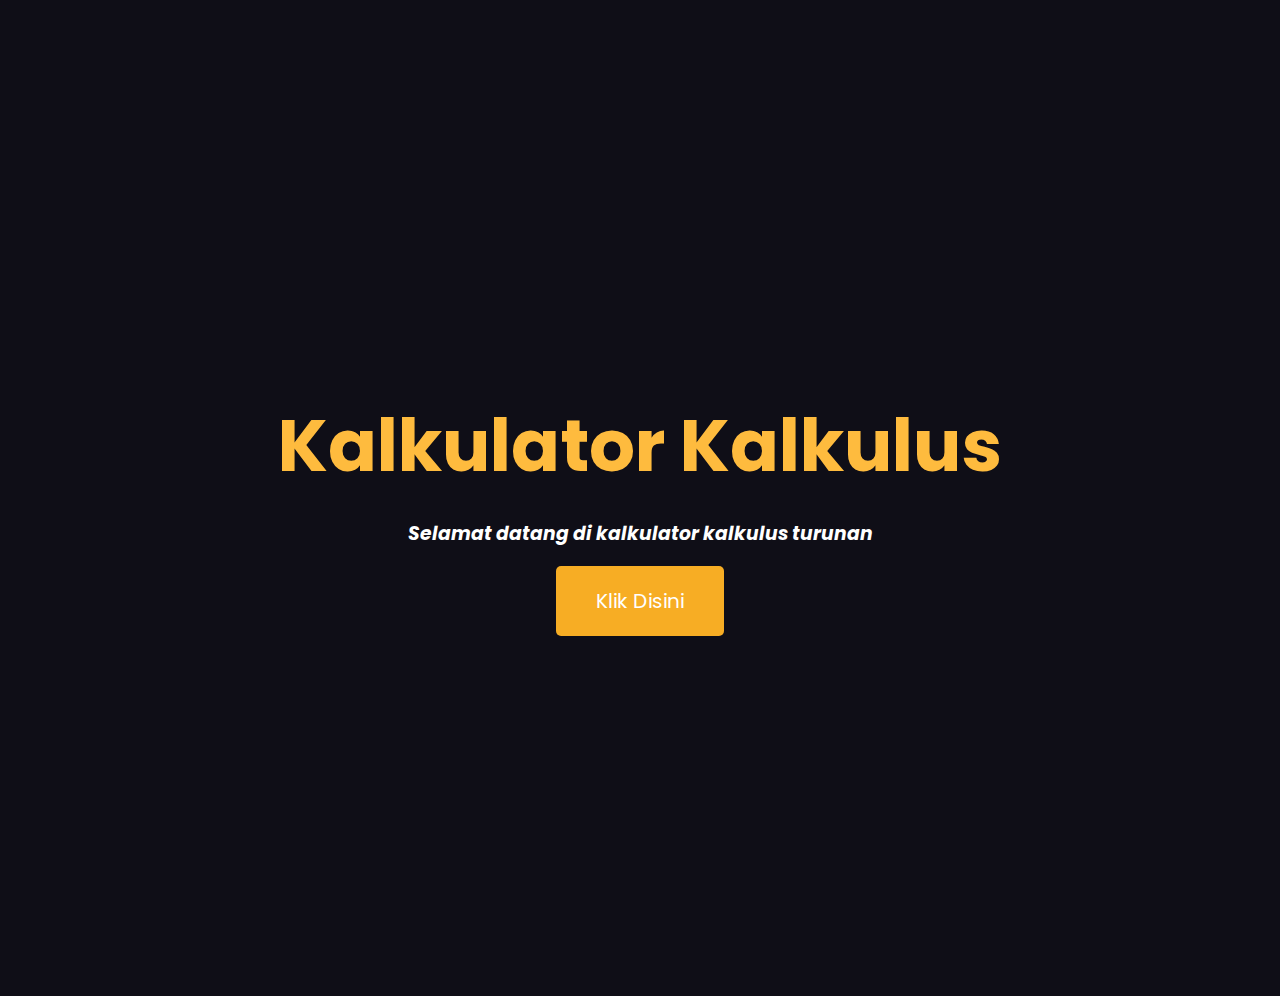
<file: index.html>
<!DOCTYPE html>
<html lang="en">
  <head>
    <meta charset="utf-8" />
    <meta
      name="viewport"
      content="width=device-width, initial-scale=1, shrink-to-fit=no"
    />
    <meta name="description" content="" />
    <meta name="author" content="" />
    <title>kalkulator kalkulus turunan</title>
    <link href="style.css" rel="stylesheet" />
    <link rel="preconnect" href="https://fonts.googleapis.com" />
    <link rel="preconnect" href="https://fonts.gstatic.com" crossorigin />
    <link
      href="https://fonts.googleapis.com/css2?family=Poppins:wght@100;400;700;800&display=swap"
      rel="stylesheet"
    />
  </head>
  <body>
    <div class="container">
      <div class="main">
        <h1 class="kalkulator">Kalkulator Kalkulus</h1>
        <h3 class="welcome">
          <em>Selamat datang di kalkulator kalkulus turunan</em>
        </h3>
        <a class="btn btn-xl" href="calculator/index1.html">Klik Disini</a>
      </div>
    </div>
  </body>
</html>
</file>
<file: style.css>
body {
    margin: 0;
    padding: 0;
    overflow: hidden;
    font-family: 'poppins', sans-serif;
}

.main {
    display: flex;
    flex-direction: column;
    justify-content: center;
    align-items: center;
    height: 100vh; 
    text-align: center;
}

.container {
  min-height: 30rem;
  position: relative;
  display: table;
  width: 100%;
  height: auto;
  padding-top: 4rem;
  padding-bottom: 2rem;
  background-color: #0f0e17;
  background-position: center center;
  background-repeat: no-repeat;
  background-size: cover;
}
.container h1, .container .h1 {
  font-size: 2rem;
  color: #febb3e;
  margin: 0;
  padding: 0;
}
.welcome{
  color: rgb(255, 255, 255);
}
@media (min-width: 992px) {
  .container {
    height: 100vh;
  }
  .container h1, .container .h1 {
    font-size: 4.5rem;
  }
}

.btn {
  display: inline-block;
  background-color: #f7ad24;
  color: rgb(255, 255, 255);
  padding: 10px 20px;
  border: none;
  border-radius: 5px;
  font-size: 1rem;
  cursor: pointer;
  transition: background-color 0.3s ease;
}

.btn:hover {
  background-color: #ffa600;
}

.btn-xl {
  padding: 20px 40px;
  font-size: 1.25rem;
  text-decoration: none;
  font-family: 'poppins'; 
}


@media (max-width: 768px) {
    .container h1 {
        font-size: 2rem;
    }

    .container h3 {
        font-size: 1rem;
    }
    
    .btn-xl {
        padding: 15px 30px;
        font-size: 1rem;
    }
}
</file>
